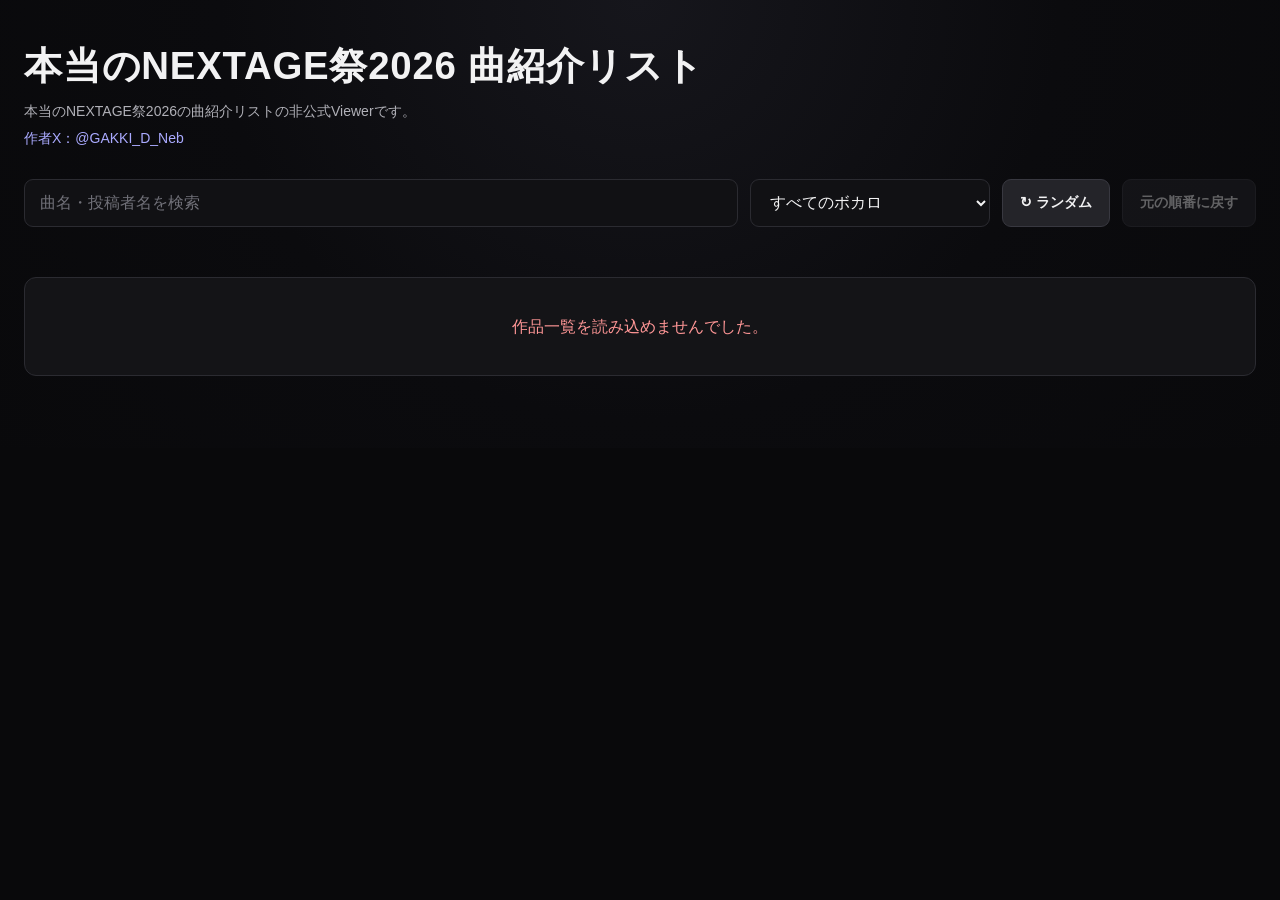
<file: hontono-nextage-2026/index.html>
<!DOCTYPE html>
<html lang="ja">
<head>
  <meta charset="UTF-8" />
  <meta name="viewport" content="width=device-width, initial-scale=1.0" />

  <title>本当のNEXTAGE祭2026 曲紹介リスト（非公式）</title>

  <style>
    /* =========================================================
       カラー設定
       ========================================================= */

    :root {
      color-scheme: dark;

      --bg: #09090b;
      --card: #141417;
      --card-hover: #18181c;
      --control: #111114;

      --border: #2b2b31;
      --border-light: #383840;

      --text: #f2f2f3;
      --text-sub: #b1b1b8;
      --text-muted: #7f7f89;

      --button: #f0f0f2;
      --button-text: #111114;

      --button-secondary: #242429;
      --button-secondary-hover: #303037;

      --focus: #8f8fff;

      --radius: 12px;
    }

    /* =========================================================
       基本設定
       ========================================================= */

    * {
      box-sizing: border-box;
    }

    html {
      background: var(--bg);
    }

    body {
      margin: 0;

      background:
        radial-gradient(
          circle at top,
          #16161c 0,
          #0b0b0e 420px,
          var(--bg) 800px
        );

      background-attachment: fixed;

      color: var(--text);

      font-family:
        -apple-system,
        BlinkMacSystemFont,
        "Segoe UI",
        "Hiragino Kaku Gothic ProN",
        "Hiragino Sans",
        "Noto Sans JP",
        "Yu Gothic",
        sans-serif;

      line-height: 1.6;
    }

    button,
    input,
    select {
      font: inherit;
    }

    a {
      color: inherit;
    }

    /* =========================================================
       ページ全体
       ========================================================= */

    .container {
      width: min(1440px, calc(100% - 48px));
      margin: 0 auto;
      padding: 42px 0 72px;
    }

    .page-header {
      margin-bottom: 28px;
    }

    h1 {
      margin: 0;

      font-size: clamp(28px, 3vw, 42px);
      line-height: 1.25;
      letter-spacing: 0.02em;
    }

    .subtitle {
      margin: 10px 0 0;

      color: var(--text-sub);
      font-size: 14px;
      line-height: 1.7;
    }

    .author-link {
      display: inline-block;
      margin-top: 3px;

      color: #aaaaff;

      text-decoration: none;

      transition: color 0.15s;
    }

    .author-link:hover {
      color: #d0d0ff;
      text-decoration: underline;
    }

    /* =========================================================
       検索・フィルター・並び替え
       ========================================================= */

    .controls {
      display: grid;

      grid-template-columns:
        minmax(0, 1fr)
        240px
        auto
        auto;

      gap: 12px;

      margin-bottom: 10px;
    }

    .controls input,
    .controls select {
      width: 100%;
      height: 48px;

      padding: 0 15px;

      border: 1px solid var(--border);
      border-radius: 9px;

      outline: none;

      background: var(--control);
      color: var(--text);

      transition:
        border-color 0.15s,
        box-shadow 0.15s,
        background 0.15s;
    }

    .controls input::placeholder {
      color: #707078;
    }

    .controls input:hover,
    .controls select:hover {
      border-color: var(--border-light);
      background: #141418;
    }

    .controls input:focus,
    .controls select:focus {
      border-color: var(--focus);

      box-shadow:
        0 0 0 2px
        rgba(143, 143, 255, 0.13);
    }

    /* =========================================================
       並び替えボタン
       ========================================================= */

    .order-button {
      height: 48px;

      padding: 0 17px;

      border: 1px solid var(--border-light);
      border-radius: 9px;

      background: var(--button-secondary);
      color: var(--text);

      cursor: pointer;

      font-size: 14px;
      font-weight: 700;

      white-space: nowrap;

      transition:
        background 0.15s,
        border-color 0.15s,
        color 0.15s,
        opacity 0.15s,
        transform 0.1s;
    }

    .order-button:hover:not(:disabled) {
      background: var(--button-secondary-hover);
      border-color: #55555f;
    }

    .order-button:active:not(:disabled) {
      transform: translateY(1px);
    }

    .order-button:focus-visible {
      outline: 2px solid var(--focus);
      outline-offset: 2px;
    }

    .order-button:disabled {
      cursor: default;
      opacity: 0.38;
    }

    .result-count {
      min-height: 22px;

      margin: 0 0 18px;

      color: var(--text-muted);
      font-size: 13px;
    }

    /* =========================================================
       作品一覧
       ========================================================= */

    .song-list {
      display: grid;

      grid-template-columns:
        repeat(
          2,
          minmax(0, 1fr)
        );

      align-items: start;

      gap: 16px;
    }

    /* =========================================================
       カード
       ========================================================= */

    .song-card {
      display: grid;

      grid-template-columns:
        225px
        minmax(0, 1fr);

      gap: 18px;

      height: 264px;

      padding: 15px;

      overflow: hidden;

      border: 1px solid var(--border);
      border-radius: var(--radius);

      background:
        linear-gradient(
          145deg,
          rgba(255, 255, 255, 0.025),
          transparent 35%
        ),
        var(--card);

      box-shadow:
        0 8px 28px
        rgba(0, 0, 0, 0.16);

      transition:
        border-color 0.15s,
        background 0.15s;
    }

    .song-card:hover {
      border-color: var(--border-light);
      background-color: var(--card-hover);
    }

    .song-card.is-expanded {
      height: auto;
      min-height: 264px;

      overflow: visible;
    }

    /* =========================================================
       左カラム
       ========================================================= */

    .media-column {
      display: flex;

      min-width: 0;

      flex-direction: column;

      gap: 10px;
    }

    /* =========================================================
       ニコニコ動画埋め込み
       ========================================================= */

    .video-wrapper {
      position: relative;

      width: 100%;
      aspect-ratio: 16 / 9;

      flex: 0 0 auto;

      overflow: hidden;

      border: 1px solid #29292f;
      border-radius: 8px;

      background: #050506;
    }

    .video-wrapper iframe {
      display: block;

      width: 100%;
      height: 100%;

      border: 0;
    }

    .video-placeholder {
      display: flex;

      width: 100%;
      height: 100%;

      align-items: center;
      justify-content: center;

      padding: 12px;

      color: var(--text-muted);

      font-size: 12px;
      text-align: center;
    }

    /* =========================================================
       サムネイル下ボタン
       ========================================================= */

    .links {
      display: grid;

      grid-template-columns:
        minmax(0, 1fr)
        auto;

      gap: 8px;
    }

    .button {
      display: inline-flex;

      height: 38px;

      align-items: center;
      justify-content: center;

      padding: 0 13px;

      border: 1px solid transparent;
      border-radius: 7px;

      text-decoration: none;

      font-size: 13px;
      font-weight: 700;

      transition:
        background 0.15s,
        color 0.15s,
        border-color 0.15s,
        transform 0.1s;
    }

    .button-work {
      background: var(--button);
      color: var(--button-text);
    }

    .button-work:hover {
      background: #ffffff;
    }

    .button-x {
      min-width: 42px;

      border-color: var(--border-light);

      background: var(--button-secondary);
      color: var(--text);
    }

    .button-x:hover {
      background: var(--button-secondary-hover);
    }

    .button:active {
      transform: translateY(1px);
    }

    /* =========================================================
       右カラム
       ========================================================= */

    .song-content {
      display: flex;

      min-width: 0;
      min-height: 0;

      flex-direction: column;
    }

    .song-title {
      margin: 0;

      color: var(--text);

      font-size: 19px;
      line-height: 1.4;
      font-weight: 750;

      overflow-wrap: anywhere;
    }

    .author {
      margin: 4px 0 0;

      color: var(--text-sub);

      font-size: 13px;
      line-height: 1.5;

      overflow-wrap: anywhere;
    }

    .meta {
      margin-top: 9px;

      color: #9898a1;

      font-size: 12px;
      line-height: 1.5;
    }

    .meta-label {
      color: #6f6f78;
    }

    /* =========================================================
       説明文
       ========================================================= */

    .description-block {
      min-height: 0;
      margin-top: 13px;
    }

    .description {
      margin: 0;

      color: #d2d2d7;

      font-size: 13px;
      line-height: 1.7;

      white-space: pre-wrap;
      overflow-wrap: anywhere;

      display: -webkit-box;

      overflow: hidden;

      -webkit-box-orient: vertical;
      -webkit-line-clamp: 4;

      line-clamp: 4;
    }

    .description.is-expanded {
      display: block;

      overflow: visible;

      -webkit-line-clamp: unset;
      line-clamp: unset;
    }

    .description-toggle {
      margin-top: 6px;

      padding: 0;

      border: 0;

      background: transparent;
      color: #aaaaff;

      cursor: pointer;

      font-size: 12px;
      font-weight: 600;
    }

    .description-toggle:hover {
      color: #ccccff;
      text-decoration: underline;
    }

    .description-toggle[hidden] {
      display: none;
    }

    /* =========================================================
       メッセージ
       ========================================================= */

    .message {
      grid-column: 1 / -1;

      padding: 36px;

      border: 1px solid var(--border);
      border-radius: var(--radius);

      background: var(--card);

      color: var(--text-muted);

      text-align: center;
    }

    .message.error {
      color: #ff9696;
    }

    /* =========================================================
       タブレット
       ========================================================= */

    @media (max-width: 1200px) {
      .controls {
        grid-template-columns:
          minmax(0, 1fr)
          220px
          auto
          auto;
      }

      .song-list {
        grid-template-columns: 1fr;
      }

      .song-card {
        grid-template-columns:
          245px
          minmax(0, 1fr);

        height: 260px;
      }

      .song-card.is-expanded {
        min-height: 260px;
      }
    }

    /* =========================================================
       検索UIを2段にする
       ========================================================= */

    @media (max-width: 850px) {
      .controls {
        grid-template-columns:
          minmax(0, 1fr)
          minmax(180px, 240px);

        grid-template-areas:
          "search vocal"
          "shuffle reset";
      }

      #search {
        grid-area: search;
      }

      #vocal-filter {
        grid-area: vocal;
      }

      #shuffle-button {
        grid-area: shuffle;
      }

      #reset-order-button {
        grid-area: reset;
      }
    }

    /* =========================================================
       スマートフォン
       ========================================================= */

    @media (max-width: 700px) {
      .container {
        width: min(
          100% - 24px,
          1440px
        );

        padding-top: 26px;
      }

      .page-header {
        margin-bottom: 22px;
      }

      .controls {
        grid-template-columns: 1fr;

        grid-template-areas:
          "search"
          "vocal"
          "shuffle"
          "reset";
      }

      .order-button {
        width: 100%;
      }

      .song-list {
        gap: 12px;
      }

      .song-card,
      .song-card.is-expanded {
        display: block;

        height: auto;
        min-height: 0;

        padding: 13px;
      }

      .media-column {
        margin-bottom: 15px;
      }

      .song-title {
        font-size: 18px;
      }

      .description {
        -webkit-line-clamp: 5;
        line-clamp: 5;
      }
    }
  </style>
</head>

<body>
  <main class="container">
    <header class="page-header">
      <h1>
        本当のNEXTAGE祭2026 曲紹介リスト
      </h1>

      <p class="subtitle">
        本当のNEXTAGE祭2026の曲紹介リストの非公式Viewerです。
        <br />

        <a
          class="author-link"
          href="https://x.com/GAKKI_D_Neb"
          target="_blank"
          rel="noopener noreferrer"
        >
          作者X：@GAKKI_D_Neb
        </a>
      </p>
    </header>

    <div class="controls">
      <input
        id="search"
        type="search"
        placeholder="曲名・投稿者名を検索"
        aria-label="曲名・投稿者名を検索"
      />

      <select
        id="vocal-filter"
        aria-label="使用ボカロで絞り込み"
      >
        <option value="">
          すべてのボカロ
        </option>
      </select>

      <button
        id="shuffle-button"
        class="order-button"
        type="button"
      >
        ↻ ランダム
      </button>

      <button
        id="reset-order-button"
        class="order-button"
        type="button"
        disabled
      >
        元の順番に戻す
      </button>
    </div>

    <p
      id="result-count"
      class="result-count"
    ></p>

    <div
      id="song-list"
      class="song-list"
    >
      <div class="message">
        読み込み中です……
      </div>
    </div>
  </main>

  <script>
    /* =========================================================
       ★ スプレッドシート設定
       ========================================================= */

    const SPREADSHEET_ID =
      "1XEMDEkOmU0pOTdk9G_QuSbWjpPnpVZoHIJgPeMWzvTk";

    const SHEET_NAME =
      "閲覧用";

    /* =========================================================
       スプレッドシート列名
       ========================================================= */

    const COLUMNS = {
      title:
        "曲名（フリガナ）",

      author:
        "投稿者名（フリガナ）",

      vocal:
        "使用ボカロ",

      description:
        "どんな曲ですか。作品PR、思い入れや背景等ご自由に",

      xUrl:
        "Xアカウントリンク",

      workUrl:
        "作品リンク",
    };

    /* =========================================================
       OpenSheet
       ========================================================= */

    const SHEET_URL =
      `https://opensheet.elk.sh/` +
      `${SPREADSHEET_ID}/` +
      `${encodeURIComponent(SHEET_NAME)}`;

    /*
     * originalSongs:
     * スプレッドシートから取得した元の順番。
     *
     * songs:
     * 実際に画面表示に使用する順番。
     */
    let originalSongs = [];
    let songs = [];

    let isShuffled = false;

    /* =========================================================
       文字列正規化
       ========================================================= */

    function normalizeText(value) {
      return String(value ?? "")
        .normalize("NFKC")
        .toLocaleLowerCase("ja")
        .trim();
    }

    /* =========================================================
       ニコニコ動画ID
       ========================================================= */

    function getNiconicoVideoId(
      videoUrl
    ) {
      if (!videoUrl) {
        return null;
      }

      const match =
        String(videoUrl).match(
          /(?:nicovideo\.jp\/watch\/|nico\.ms\/)((?:sm|so|nm)\d+)/i
        );

      return match
        ? match[1].toLowerCase()
        : null;
    }

    /* =========================================================
       ニコニコ埋め込みURL
       ========================================================= */

    function getNiconicoEmbedUrl(
      videoUrl
    ) {
      const videoId =
        getNiconicoVideoId(
          videoUrl
        );

      if (!videoId) {
        return null;
      }

      return (
        "https://embed.nicovideo.jp/watch/" +
        encodeURIComponent(videoId)
      );
    }

    /* =========================================================
      使用ボカロ
      ========================================================= */

    function splitVocals(value) {
      if (!value) {
        return [];
      }

      let text =
        String(value);

      /*
      * まず括弧内の補足を削除する。
      *
      * 例:
      * 重音テト（SynthesizerV） & 初音ミク
      * ↓
      * 重音テト & 初音ミク
      *
      * 全角（）・半角()の両方に対応。
      *
      * &などで分割するより前に実施する。
      */
      text = text
        .replace(
          /（[^）]*）/g,
          ""
        )
        .replace(
          /\([^)]*\)/g,
          ""
        );

      /*
      * 区切り文字ごとに分割
      *
      * 対応:
      * 、 , ， ／ / 改行 ＆ & ・
      */
      return text
        .split(
          /[、,，／/\n＆&・]+/
        )
        .map((item) => {
          /*
          * 絞り込み用の名前から
          * 音声合成ソフト名・バージョン表記を除去する。
          *
          * 例:
          * 重音テトSV
          * → 重音テト
          *
          * UTAU 重音テト
          * → 重音テト
          *
          * 初音ミク V4X
          * → 初音ミク
          *
          * 初音ミク V6
          * → 初音ミク
          */
          return item
            .replace(
              /Synthesizer\s*V/gi,
              ""
            )
            .replace(
              /UTAU/gi,
              ""
            )
            .replace(
              /\bV4X\b/gi,
              ""
            )
            .replace(
              /\bV6\b/gi,
              ""
            )
            .replace(
              /\bSV\b/gi,
              ""
            )
            .trim();
        })
        .filter(Boolean);
    }

    /* =========================================================
       ボカロ選択肢
       ========================================================= */

    function createVocalFilter() {
      const select =
        document.getElementById(
          "vocal-filter"
        );

      select.replaceChildren();

      const allOption =
        document.createElement(
          "option"
        );

      allOption.value = "";

      allOption.textContent =
        "すべてのボカロ";

      select.appendChild(
        allOption
      );

      const vocals = [
        ...new Set(
          originalSongs.flatMap(
            (song) =>
              splitVocals(
                song[
                  COLUMNS.vocal
                ]
              )
          )
        ),
      ].sort(
        (a, b) =>
          a.localeCompare(
            b,
            "ja"
          )
      );

      for (
        const vocal of vocals
      ) {
        const option =
          document.createElement(
            "option"
          );

        option.value =
          vocal;

        option.textContent =
          vocal;

        select.appendChild(
          option
        );
      }
    }

    /* =========================================================
       ニコニコ埋め込み
       ========================================================= */

    function createVideoEmbed(song) {
      const wrapper =
        document.createElement(
          "div"
        );

      wrapper.className =
        "video-wrapper";

      const embedUrl =
        getNiconicoEmbedUrl(
          song[
            COLUMNS.workUrl
          ]
        );

      if (!embedUrl) {
        const placeholder =
          document.createElement(
            "div"
          );

        placeholder.className =
          "video-placeholder";

        placeholder.textContent =
          "動画を取得できませんでした";

        wrapper.appendChild(
          placeholder
        );

        return wrapper;
      }

      const iframe =
        document.createElement(
          "iframe"
        );

      iframe.src =
        embedUrl;

      iframe.title =
        song[COLUMNS.title]
          ? `${song[COLUMNS.title]} のニコニコ動画`
          : "ニコニコ動画";

      iframe.loading =
        "lazy";

      iframe.allowFullscreen =
        true;

      iframe.allow =
        "autoplay; fullscreen; picture-in-picture";

      iframe.referrerPolicy =
        "strict-origin-when-cross-origin";

      wrapper.appendChild(
        iframe
      );

      return wrapper;
    }

    /* =========================================================
      XアカウントURL正規化
      ========================================================= */

    function normalizeXUrl(value) {
      if (!value) {
        return null;
      }

      const text =
        String(value).trim();

      if (!text) {
        return null;
      }

      /*
      * @から始まっている場合は
      * XのプロフィールURLに変換
      *
      * 例:
      * @GAKKI_D_Neb
      * ↓
      * https://x.com/GAKKI_D_Neb
      */
      if (text.startsWith("@")) {
        const accountId =
          text.slice(1).trim();

        if (!accountId) {
          return null;
        }

        return (
          "https://x.com/" +
          accountId
        );
      }

      /*
      * URLが書かれている場合は
      * そのまま使用
      */
      return text;
    }

    /* =========================================================
       リンクボタン
       ========================================================= */

    function createLinkButton(
      text,
      url,
      type
    ) {
      if (!url) {
        return null;
      }

      const link =
        document.createElement(
          "a"
        );

      link.className =
        `button ${type}`;

      link.href =
        url;

      link.target =
        "_blank";

      link.rel =
        "noopener noreferrer";

      link.textContent =
        text;

      return link;
    }

    /* =========================================================
       作品カード
       ========================================================= */

    function createSongCard(
      song,
      index
    ) {
      const card =
        document.createElement(
          "article"
        );

      card.className =
        "song-card";

      /*
       * 左カラム
       */
      const mediaColumn =
        document.createElement(
          "div"
        );

      mediaColumn.className =
        "media-column";

      mediaColumn.appendChild(
        createVideoEmbed(
          song
        )
      );

      /*
       * 作品/Xリンク
       */
      const links =
        document.createElement(
          "div"
        );

      links.className =
        "links";

      const workLink =
        createLinkButton(
          "作品を見る",
          song[
            COLUMNS.workUrl
          ],
          "button-work"
        );

      const xLink =
        createLinkButton(
          "X",
          normalizeXUrl(
            song[
              COLUMNS.xUrl
            ]
          ),
          "button-x"
        );

      if (workLink) {
        links.appendChild(
          workLink
        );
      }

      if (xLink) {
        links.appendChild(
          xLink
        );
      }

      if (
        links.children.length >
        0
      ) {
        mediaColumn.appendChild(
          links
        );
      }

      card.appendChild(
        mediaColumn
      );

      /*
       * 右カラム
       */
      const content =
        document.createElement(
          "div"
        );

      content.className =
        "song-content";

      /*
       * 曲名
       */
      const title =
        document.createElement(
          "h2"
        );

      title.className =
        "song-title";

      title.textContent =
        song[COLUMNS.title] ||
        "曲名未設定";

      content.appendChild(
        title
      );

      /*
       * 投稿者
       */
      if (
        song[
          COLUMNS.author
        ]
      ) {
        const author =
          document.createElement(
            "p"
          );

        author.className =
          "author";

        author.textContent =
          song[
            COLUMNS.author
          ];

        content.appendChild(
          author
        );
      }

      /*
       * 使用ボカロ
       */
      if (
        song[
          COLUMNS.vocal
        ]
      ) {
        const meta =
          document.createElement(
            "div"
          );

        meta.className =
          "meta";

        const label =
          document.createElement(
            "span"
          );

        label.className =
          "meta-label";

        label.textContent =
          "使用ボカロ：";

        meta.appendChild(
          label
        );

        meta.appendChild(
          document.createTextNode(
            song[
              COLUMNS.vocal
            ]
          )
        );

        content.appendChild(
          meta
        );
      }

      /*
       * 説明文
       */
      if (
        song[
          COLUMNS.description
        ]
      ) {
        const block =
          document.createElement(
            "div"
          );

        block.className =
          "description-block";

        const description =
          document.createElement(
            "p"
          );

        description.className =
          "description";

        description.id =
          `description-${index}`;

        description.textContent =
          song[
            COLUMNS.description
          ];

        const toggle =
          document.createElement(
            "button"
          );

        toggle.type =
          "button";

        toggle.className =
          "description-toggle";

        toggle.textContent =
          "続きを読む";

        toggle.hidden =
          true;

        toggle.setAttribute(
          "aria-expanded",
          "false"
        );

        toggle.setAttribute(
          "aria-controls",
          description.id
        );

        toggle.addEventListener(
          "click",
          () => {
            const expanded =
              description
                .classList
                .toggle(
                  "is-expanded"
                );

            card
              .classList
              .toggle(
                "is-expanded",
                expanded
              );

            toggle.textContent =
              expanded
                ? "閉じる"
                : "続きを読む";

            toggle.setAttribute(
              "aria-expanded",
              String(expanded)
            );
          }
        );

        block.appendChild(
          description
        );

        block.appendChild(
          toggle
        );

        content.appendChild(
          block
        );
      }

      card.appendChild(
        content
      );

      return card;
    }

    /* =========================================================
       説明文が省略されているかチェック
       ========================================================= */

    function updateDescriptionToggles() {
      const blocks =
        document.querySelectorAll(
          ".description-block"
        );

      for (
        const block of blocks
      ) {
        const description =
          block.querySelector(
            ".description"
          );

        const toggle =
          block.querySelector(
            ".description-toggle"
          );

        if (
          !description ||
          !toggle
        ) {
          continue;
        }

        if (
          description
            .classList
            .contains(
              "is-expanded"
            )
        ) {
          toggle.hidden =
            false;

          continue;
        }

        const isOverflowing =
          description.scrollHeight >
          description.clientHeight +
            1;

        toggle.hidden =
          !isOverflowing;
      }
    }

    /* =========================================================
       一覧描画
       ========================================================= */

    function renderSongs(data) {
      const list =
        document.getElementById(
          "song-list"
        );

      const resultCount =
        document.getElementById(
          "result-count"
        );

      list.replaceChildren();

      resultCount.textContent =
        `${data.length}作品`;

      if (
        data.length === 0
      ) {
        const message =
          document.createElement(
            "div"
          );

        message.className =
          "message";

        message.textContent =
          "条件に一致する作品がありません。";

        list.appendChild(
          message
        );

        return;
      }

      const fragment =
        document.createDocumentFragment();

      data.forEach(
        (song, index) => {
          fragment.appendChild(
            createSongCard(
              song,
              index
            )
          );
        }
      );

      list.appendChild(
        fragment
      );

      requestAnimationFrame(
        updateDescriptionToggles
      );
    }

    /* =========================================================
       ランダム並び替え
       ========================================================= */

    function shuffleSongs() {
      /*
       * Fisher-Yates shuffle
       */
      for (
        let i = songs.length - 1;
        i > 0;
        i--
      ) {
        const j =
          Math.floor(
            Math.random() *
            (i + 1)
          );

        [
          songs[i],
          songs[j],
        ] = [
          songs[j],
          songs[i],
        ];
      }

      isShuffled =
        true;

      updateOrderButtons();

      /*
       * 現在の検索・絞り込み条件を維持
       */
      applyFilters();
    }

    /* =========================================================
       元の順番へ戻す
       ========================================================= */

    function resetSongOrder() {
      /*
       * originalSongsは変更せず保持しているため、
       * スプレッドシートから取得した時点の順番を
       * そのまま復元できます。
       */
      songs = [
        ...originalSongs
      ];

      isShuffled =
        false;

      updateOrderButtons();

      /*
       * 検索・ボカロ絞り込み条件はそのまま
       */
      applyFilters();
    }

    /* =========================================================
       並び替えボタン状態
       ========================================================= */

    function updateOrderButtons() {
      const resetButton =
        document.getElementById(
          "reset-order-button"
        );

      resetButton.disabled =
        !isShuffled;
    }

    /* =========================================================
       検索・絞り込み
       ========================================================= */

    function applyFilters() {
      const keyword =
        normalizeText(
          document
            .getElementById(
              "search"
            )
            .value
        );

      const selectedVocal =
        document.getElementById(
          "vocal-filter"
        ).value;

      const filtered =
        songs.filter(
          (song) => {
            const title =
              normalizeText(
                song[
                  COLUMNS.title
                ]
              );

            const author =
              normalizeText(
                song[
                  COLUMNS.author
                ]
              );

            const vocals =
              splitVocals(
                song[
                  COLUMNS.vocal
                ]
              );

            const matchesKeyword =
              !keyword ||
              title.includes(
                keyword
              ) ||
              author.includes(
                keyword
              );

            const matchesVocal =
              !selectedVocal ||
              vocals.includes(
                selectedVocal
              );

            return (
              matchesKeyword &&
              matchesVocal
            );
          }
        );

      renderSongs(
        filtered
      );
    }

    /* =========================================================
       スプレッドシート読み込み
       ========================================================= */

    async function loadSongs() {
      const list =
        document.getElementById(
          "song-list"
        );

      try {
        const response =
          await fetch(
            SHEET_URL
          );

        if (
          !response.ok
        ) {
          throw new Error(
            `OpenSheet HTTP ${response.status}`
          );
        }

        const data =
          await response.json();

        if (
          !Array.isArray(data)
        ) {
          throw new Error(
            "Invalid spreadsheet data"
          );
        }

        /*
         * 空行を除外
         */
        originalSongs =
          data.filter(
            (song) =>
              song[
                COLUMNS.title
              ] ||
              song[
                COLUMNS.author
              ] ||
              song[
                COLUMNS.workUrl
              ]
          );

        /*
         * 表示用配列は別配列として保持。
         * これによりランダム化しても
         * originalSongsは変わらない。
         */
        songs = [
          ...originalSongs
        ];

        isShuffled =
          false;

        createVocalFilter();

        updateOrderButtons();

        renderSongs(
          songs
        );
      } catch (
        error
      ) {
        console.error(
          "スプレッドシートの読み込みに失敗しました。",
          error
        );

        list.replaceChildren();

        const message =
          document.createElement(
            "div"
          );

        message.className =
          "message error";

        message.textContent =
          "作品一覧を読み込めませんでした。";

        list.appendChild(
          message
        );

        document.getElementById(
          "result-count"
        ).textContent =
          "";
      }
    }

    /* =========================================================
       イベント
       ========================================================= */

    document
      .getElementById(
        "search"
      )
      .addEventListener(
        "input",
        applyFilters
      );

    document
      .getElementById(
        "vocal-filter"
      )
      .addEventListener(
        "change",
        applyFilters
      );

    document
      .getElementById(
        "shuffle-button"
      )
      .addEventListener(
        "click",
        shuffleSongs
      );

    document
      .getElementById(
        "reset-order-button"
      )
      .addEventListener(
        "click",
        resetSongOrder
      );

    /*
     * 画面サイズ変更時に
     * 「続きを読む」を再判定
     */
    let resizeTimer;

    window.addEventListener(
      "resize",
      () => {
        clearTimeout(
          resizeTimer
        );

        resizeTimer =
          setTimeout(
            updateDescriptionToggles,
            120
          );
      }
    );

    /* =========================================================
       初期読み込み
       ========================================================= */

    loadSongs();
  </script>
</body>
</html>
</file>
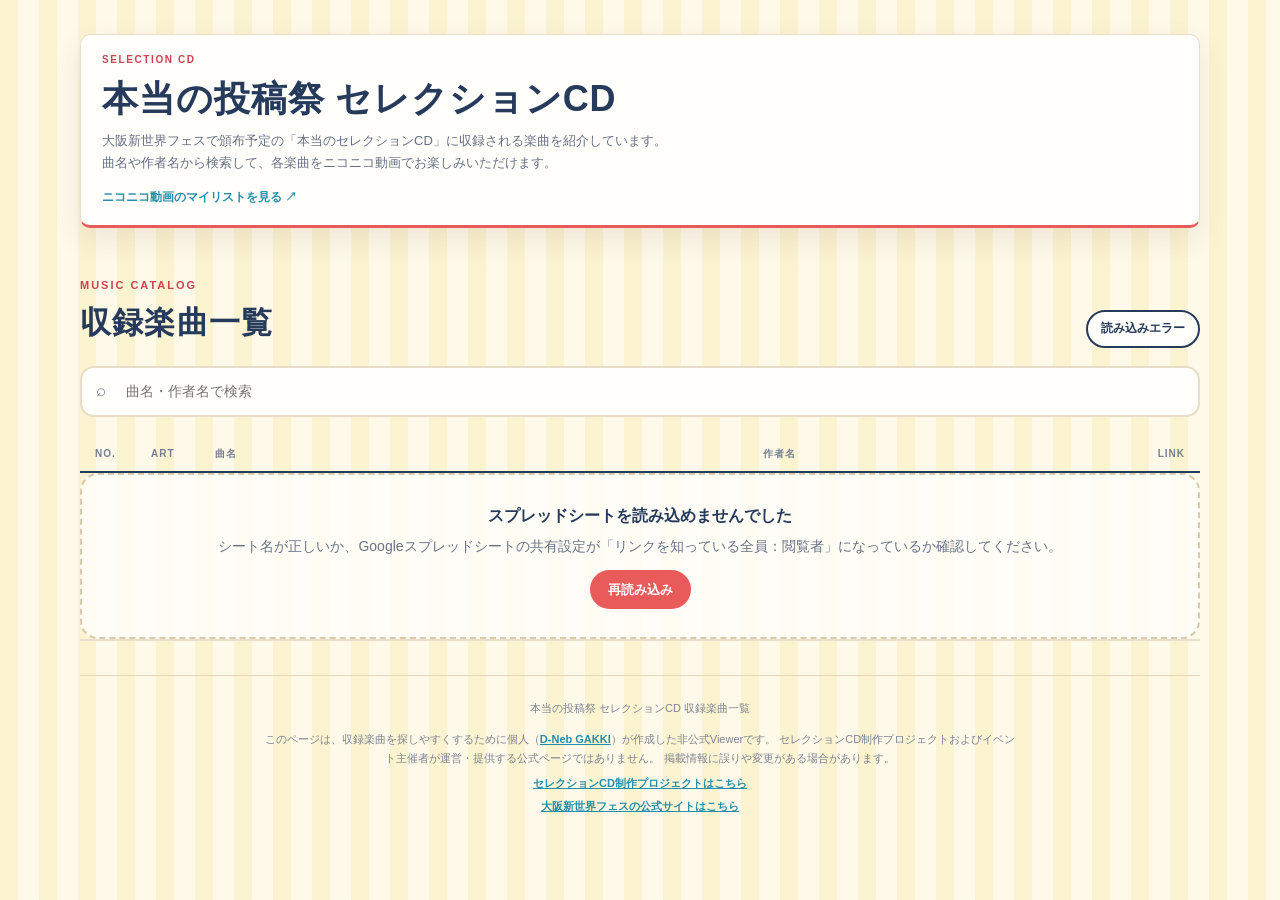
<file: hontono-selection-cd-2026/index.html>
<!DOCTYPE html>
<html lang="ja">
<head>
  <meta charset="UTF-8">
  <meta name="viewport" content="width=device-width, initial-scale=1">
  <meta name="theme-color" content="#fff8e8">
  <meta name="description" content="本当の投稿祭セレクションCD 収録楽曲一覧">
  <title>本当の投稿祭 セレクションCD｜TRACK LIST</title>
  <link rel="stylesheet" href="selection_cd_tracklist.css">

</head>
<body>
  <main class="page-shell">
    <header class="hero">
      <p class="eyebrow">SELECTION CD</p>
      <h1>本当の投稿祭 セレクションCD</h1>
      <p class="hero-copy">
        大阪新世界フェスで頒布予定の「本当のセレクションCD」に収録される楽曲を紹介しています。<br>
        曲名や作者名から検索して、各楽曲をニコニコ動画でお楽しみいただけます。
      </p>
      <p class="hero-links">
        <a class="hero-link" id="mylist-link" target="_blank" rel="noopener noreferrer">ニコニコ動画のマイリストを見る ↗</a>
      </p>
    </header>

    <section class="list-section" aria-labelledby="list-heading">
      <div class="section-heading">
        <div>
          <p class="section-kicker">MUSIC CATALOG</p>
          <h2 id="list-heading">収録楽曲一覧</h2>
        </div>
        <div class="track-count" id="track-count">読み込み中…</div>
      </div>

      <div class="toolbar">
        <label class="search-wrap">
          <span class="search-icon" aria-hidden="true">⌕</span>
          <input
            class="search-input"
            id="search"
            type="search"
            placeholder="曲名・作者名で検索"
            autocomplete="off"
            aria-label="曲名・作者名で検索"
          >
        </label>
      </div>

      <div class="track-header" aria-hidden="true">
        <span>NO.</span>
        <span>ART</span>
        <span>曲名</span>
        <span>作者名</span>
        <span class="track-link-heading">LINK</span>
      </div>
      <div id="status" class="message" role="status" aria-live="polite">
        <strong>楽曲情報を読み込んでいます</strong>
        少々お待ちください。
      </div>
      <div id="track-grid" class="track-grid"></div>
    </section>

    <footer class="footer">
      <p>本当の投稿祭 セレクションCD 収録楽曲一覧</p>
      <p class="disclaimer">
        このページは、収録楽曲を探しやすくするために個人（<a id="creator-link" target="_blank" rel="noopener noreferrer">D-Neb GAKKI</a>）が作成した非公式Viewerです。
        セレクションCD制作プロジェクトおよびイベント主催者が運営・提供する公式ページではありません。
        掲載情報に誤りや変更がある場合があります。
      </p>
      <p><a id="project-link" target="_blank" rel="noopener noreferrer">セレクションCD制作プロジェクトはこちら</a></p>
      <p><a id="festival-link" target="_blank" rel="noopener noreferrer">大阪新世界フェスの公式サイトはこちら</a></p>
    </footer>
  </main>

  <script>
    // =========================================================
    // 設定：リンク先やシート名を変更するときは、ここだけ編集してください
    // =========================================================
    const CONFIG = {
      // データ取得元のGoogleスプレッドシート（共有設定は「リンクを知っている全員：閲覧者」）
      spreadsheetUrl: "https://docs.google.com/spreadsheets/d/1gadABdlvL1ecKJf1Wtd7cvFWcLODYRzItgUa-niS5as/edit",

      // Googleスプレッドシート下部のシートタブ名
      sheetName: "シート1",

      // ニコニコ動画のマイリスト
      mylistUrl: "https://www.nicovideo.jp/user/57897522/mylist/79699409",

      // ページ作成者（D-Neb GAKKI）のXアカウント
      creatorUrl: "https://x.com/GAKKI_D_Neb",

      // セレクションCD制作プロジェクトの案内ページ
      projectUrl: "https://camp-fire.jp/projects/916894/view",

      // 大阪新世界フェスの公式サイト
      festivalUrl: "https://shinsekaiofficial.com/1070/"
    };

    const spreadsheetId = CONFIG.spreadsheetUrl.match(/\/spreadsheets\/d\/([^/]+)/)?.[1];
    if (!spreadsheetId) {
      throw new Error("CONFIG.spreadsheetUrl の形式を確認してください。");
    }

    const OPENSHEET_URL =
      `https://opensheet.elk.sh/${spreadsheetId}/${encodeURIComponent(CONFIG.sheetName)}`;

    // ページ内リンクにも、上の設定を反映
    document.getElementById("mylist-link").href = CONFIG.mylistUrl;
    document.getElementById("creator-link").href = CONFIG.creatorUrl;
    document.getElementById("project-link").href = CONFIG.projectUrl;
    document.getElementById("festival-link").href = CONFIG.festivalUrl;

    const grid = document.getElementById("track-grid");
    const statusBox = document.getElementById("status");
    const countBox = document.getElementById("track-count");
    const searchInput = document.getElementById("search");

    let allTracks = [];

    // 曲名が表示幅を超えているかを、レイアウト確定後に判定する
    const titleResizeObserver = new ResizeObserver(entries => {
      entries.forEach(({ target }) => {
        const inner = target.querySelector(".track-title-inner");
        if (!inner) return;

        const overflow = inner.scrollWidth - target.clientWidth;
        if (overflow > 1) {
          target.classList.add("is-overflowing");
          target.style.setProperty("--marquee-distance", `${overflow}px`);
          target.style.setProperty(
            "--marquee-duration",
            `${Math.max(3.5, overflow / 24)}s`
          );
        } else {
          target.classList.remove("is-overflowing", "is-revealed");
          target.style.removeProperty("--marquee-distance");
          target.style.removeProperty("--marquee-duration");
        }
      });
    });

    function clean(value) {
      return String(value ?? "").trim();
    }

    function safeHttpUrl(value) {
      const raw = clean(value);
      if (!raw) return "";
      try {
        const url = new URL(raw);
        return url.protocol === "https:" || url.protocol === "http:" ? url.href : "";
      } catch {
        return "";
      }
    }

    function showMessage(title, detail, showRetry = false) {
      statusBox.hidden = false;
      statusBox.replaceChildren();

      const strong = document.createElement("strong");
      strong.textContent = title;
      statusBox.appendChild(strong);

      const text = document.createElement("div");
      text.textContent = detail;
      statusBox.appendChild(text);

      if (showRetry) {
        const button = document.createElement("button");
        button.className = "retry-button";
        button.type = "button";
        button.textContent = "再読み込み";
        button.addEventListener("click", loadTracks);
        statusBox.appendChild(button);
      }
    }

    function makeTrackCard(track, index) {
      const article = document.createElement("article");
      article.className = "track-card";

      const videoUrl = safeHttpUrl(track["ニコニコ動画URL"]);
      const title = clean(track["曲名"]) || clean(track["動画タイトル"]) || "曲名未設定";
      // 表示・検索には「作者名」列を使用する
      const author = clean(track["作者名"]);
      const order = clean(track["順番"]) || String(index + 1);

      const number = document.createElement("span");
      number.className = "track-no";
      number.textContent = String(order).padStart(2, "0");

      // 動画IDはシートの「動画ID」列を優先し、URLからも補完する
      const videoId = clean(track["動画ID"]) ||
        (videoUrl.match(/\/watch\/([^/?#]+)/)?.[1] ?? "");

      const playButton = document.createElement("button");
      playButton.type = "button";
      playButton.className = "track-main";
      playButton.disabled = !videoId;
      playButton.setAttribute("aria-expanded", "false");
      playButton.setAttribute("aria-label", `${title}のプレイヤーを表示`);
      playButton.title = videoId ? "クリックしてこのページ内で再生" : "動画IDが未登録です";

      const thumbnail = document.createElement("span");
      thumbnail.className = "track-thumb";

      const thumbnailUrl = safeHttpUrl(track["サムネイルURL"]);
      if (thumbnailUrl) {
        const image = document.createElement("img");
        image.src = thumbnailUrl;
        image.alt = `${title}のサムネイル`;
        image.loading = "lazy";
        image.decoding = "async";
        image.addEventListener("error", () => {
          thumbnail.classList.add("is-empty");
          thumbnail.textContent = "NO IMAGE";
        }, { once: true });
        thumbnail.appendChild(image);
      } else {
        thumbnail.classList.add("is-empty");
        thumbnail.textContent = "NO IMAGE";
      }

      const playerPanel = document.createElement("div");
      playerPanel.className = "track-player";
      playerPanel.hidden = true;
      playerPanel.setAttribute("aria-label", `${title}の動画プレイヤー`);

      playButton.addEventListener("click", () => {
        // 同時に表示するプレイヤーは1つだけにする
        document.querySelectorAll(".track-player.is-open").forEach(panel => {
          if (panel !== playerPanel) {
            panel.replaceChildren();
            panel.hidden = true;
            panel.classList.remove("is-open");

            const previousButton = panel.previousElementSibling?.querySelector(".track-main");
            if (previousButton) {
              previousButton.setAttribute("aria-expanded", "false");
              const previousTitle =
                previousButton.querySelector(".track-title")?.textContent || "この曲";
              previousButton.setAttribute("aria-label", `${previousTitle}のプレイヤーを表示`);
            }
          }
        });

        if (!playerPanel.hidden) {
          playerPanel.replaceChildren();
          playerPanel.hidden = true;
          playerPanel.classList.remove("is-open");
          playButton.setAttribute("aria-expanded", "false");
          playButton.setAttribute("aria-label", `${title}のプレイヤーを表示`);
          return;
        }

        const iframe = document.createElement("iframe");
        iframe.src = `https://embed.nicovideo.jp/watch/${encodeURIComponent(videoId)}`;
        iframe.title = `${title} - ニコニコ動画プレイヤー`;
        iframe.loading = "lazy";
        iframe.allow = "autoplay; encrypted-media; fullscreen; picture-in-picture";
        iframe.allowFullscreen = true;
        iframe.referrerPolicy = "strict-origin-when-cross-origin";

        const playerNote = document.createElement("p");
        playerNote.className = "player-note";
        playerNote.textContent = "再生できない場合は、ニコニコ動画で直接ご覧ください。";

        playerPanel.replaceChildren(iframe, playerNote);
        playerPanel.hidden = false;
        playerPanel.classList.add("is-open");
        playButton.setAttribute("aria-expanded", "true");
        playButton.setAttribute("aria-label", `${title}のプレイヤーを閉じる`);
      });

      const titleNode = document.createElement("span");
      titleNode.className = "track-title";
      titleNode.title = title;

      const titleInner = document.createElement("span");
      titleInner.className = "track-title-inner";
      titleInner.textContent = title;
      titleNode.appendChild(titleInner);

      // タッチ端末では、長い曲名をタップするとスクロール表示を切り替える。
      // イベント伝播は止めず、親の .track-main によるプレイヤー開閉も実行する。
      titleNode.addEventListener("click", () => {
        if (
          titleNode.classList.contains("is-overflowing") &&
          window.matchMedia("(hover: none)").matches
        ) {
          titleNode.classList.toggle("is-revealed");
        }
      });

      titleResizeObserver.observe(titleNode);

      const authorNode = document.createElement("span");
      authorNode.className = "track-author";
      authorNode.textContent = author || "—";
      authorNode.title = author;

      // 動画リンクと作者のXアカウントリンクをまとめる
      const actions = document.createElement("div");
      actions.className = "track-actions";

      if (videoUrl) {
        const videoAction = document.createElement("a");
        videoAction.className = "track-action";
        videoAction.href = videoUrl;
        videoAction.target = "_blank";
        videoAction.rel = "noopener noreferrer";
        videoAction.textContent = "視聴する";
        videoAction.setAttribute("aria-label", `${title}（${author || "作者名未設定"}）をニコニコ動画で開く`);
        actions.appendChild(videoAction);
      } else {
        const unavailable = document.createElement("span");
        unavailable.className = "track-action is-unavailable";
        unavailable.textContent = "未登録";
        actions.appendChild(unavailable);
      }

      // 「XアカウントURL」が空欄の場合は、Xボタン自体を追加しない
      const xAccountUrl = safeHttpUrl(track["XアカウントURL"]);
      if (xAccountUrl) {
        const xAction = document.createElement("a");
        xAction.className = "track-action track-x-action";
        xAction.href = xAccountUrl;
        xAction.target = "_blank";
        xAction.rel = "noopener noreferrer";
        xAction.textContent = "X";
        xAction.setAttribute("aria-label", `${author || title}のXアカウントを開く`);
        xAction.title = `${author || title}のXアカウントを開く`;
        actions.appendChild(xAction);
      }

      const row = document.createElement("div");
      row.className = "track-link";
      playButton.append(number, thumbnail, titleNode, authorNode);
      row.append(playButton, actions);
      article.append(row, playerPanel);
      return article;
    }

    function renderTracks() {
      const keyword = clean(searchInput.value).toLocaleLowerCase();
      const filtered = allTracks.filter(track => {
        const title = clean(track["曲名"]) || clean(track["動画タイトル"]);
        const author = clean(track["作者名"]);
        return `${title} ${author}`.toLocaleLowerCase().includes(keyword);
      });

      grid.querySelectorAll(".track-title").forEach(titleNode => {
        titleResizeObserver.unobserve(titleNode);
      });
      grid.replaceChildren();
      countBox.textContent = `${filtered.length} / ${allTracks.length} TRACKS`;

      if (filtered.length === 0) {
        showMessage(
          allTracks.length ? "該当する楽曲がありません" : "楽曲がありません",
          allTracks.length ? "検索キーワードを変えてみてください。" : "スプレッドシートに楽曲データがありません。"
        );
        return;
      }

      statusBox.hidden = true;
      const fragment = document.createDocumentFragment();
      filtered.forEach((track, index) => {
        fragment.appendChild(makeTrackCard(track, index));
      });
      grid.appendChild(fragment);
    }

    async function loadTracks() {
      showMessage("楽曲情報を読み込んでいます", "少々お待ちください。");
      countBox.textContent = "読み込み中…";
      grid.replaceChildren();

      try {
        const response = await fetch(OPENSHEET_URL, { cache: "no-store" });
        if (!response.ok) {
          throw new Error(`HTTP ${response.status}`);
        }

        const rows = await response.json();
        if (!Array.isArray(rows)) {
          throw new Error("スプレッドシートのデータ形式を確認できませんでした。");
        }

        allTracks = rows
          .map(row => ({
            ...row,
            _order: Number.parseInt(clean(row["順番"]), 10)
          }))
          .filter(row => clean(row["曲名"]) || clean(row["動画タイトル"]))
          .sort((a, b) => {
            const aOrder = Number.isFinite(a._order) ? a._order : Number.MAX_SAFE_INTEGER;
            const bOrder = Number.isFinite(b._order) ? b._order : Number.MAX_SAFE_INTEGER;
            return aOrder - bOrder;
          });

        if (allTracks.length === 0) {
          showMessage(
            "楽曲データを確認できませんでした",
            "シートの1行目に「曲名」「作者名」「ニコニコ動画URL」などの見出しがあるか確認してください。",
            true
          );
          countBox.textContent = "0 TRACKS";
          return;
        }

        renderTracks();
      } catch (error) {
        console.error(error);
        allTracks = [];
        countBox.textContent = "読み込みエラー";
        showMessage(
          "スプレッドシートを読み込めませんでした",
          "シート名が正しいか、Googleスプレッドシートの共有設定が「リンクを知っている全員：閲覧者」になっているか確認してください。",
          true
        );
      }
    }

    searchInput.addEventListener("input", renderTracks);
    loadTracks();
  </script>
</body>
</html>
</file>
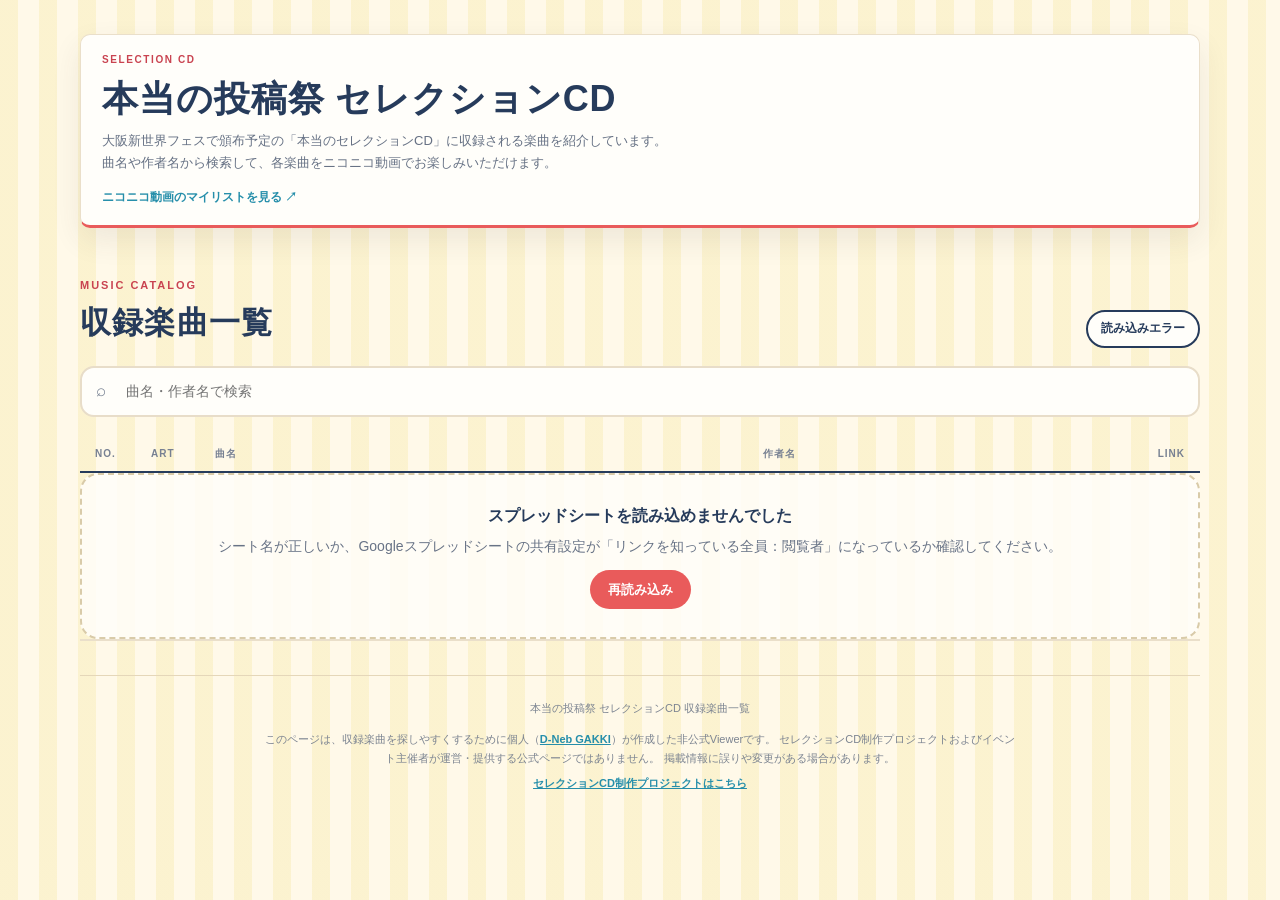
<file: hontono-selection-cd-2026/selection_cd_tracklist.html>
<!DOCTYPE html>
<html lang="ja">
<head>
  <meta charset="UTF-8">
  <meta name="viewport" content="width=device-width, initial-scale=1">
  <meta name="theme-color" content="#fff8e8">
  <meta name="description" content="本当の投稿祭セレクションCD 収録楽曲一覧">
  <title>本当の投稿祭 セレクションCD｜TRACK LIST</title>
  <link rel="stylesheet" href="selection_cd_tracklist.css">

</head>
<body>
  <main class="page-shell">
    <header class="hero">
      <p class="eyebrow">SELECTION CD</p>
      <h1>本当の投稿祭 セレクションCD</h1>
      <p class="hero-copy">
        大阪新世界フェスで頒布予定の「本当のセレクションCD」に収録される楽曲を紹介しています。<br>
        曲名や作者名から検索して、各楽曲をニコニコ動画でお楽しみいただけます。
      </p>
      <p class="hero-links">
        <a class="hero-link" id="mylist-link" target="_blank" rel="noopener noreferrer">ニコニコ動画のマイリストを見る ↗</a>
      </p>
    </header>

    <section class="list-section" aria-labelledby="list-heading">
      <div class="section-heading">
        <div>
          <p class="section-kicker">MUSIC CATALOG</p>
          <h2 id="list-heading">収録楽曲一覧</h2>
        </div>
        <div class="track-count" id="track-count">読み込み中…</div>
      </div>

      <div class="toolbar">
        <label class="search-wrap">
          <span class="search-icon" aria-hidden="true">⌕</span>
          <input
            class="search-input"
            id="search"
            type="search"
            placeholder="曲名・作者名で検索"
            autocomplete="off"
            aria-label="曲名・作者名で検索"
          >
        </label>
      </div>

      <div class="track-header" aria-hidden="true">
        <span>NO.</span>
        <span>ART</span>
        <span>曲名</span>
        <span>作者名</span>
        <span class="track-link-heading">LINK</span>
      </div>
      <div id="status" class="message" role="status" aria-live="polite">
        <strong>楽曲情報を読み込んでいます</strong>
        少々お待ちください。
      </div>
      <div id="track-grid" class="track-grid"></div>
    </section>

    <footer class="footer">
      <p>本当の投稿祭 セレクションCD 収録楽曲一覧</p>
      <p class="disclaimer">
        このページは、収録楽曲を探しやすくするために個人（<a id="creator-link" target="_blank" rel="noopener noreferrer">D-Neb GAKKI</a>）が作成した非公式Viewerです。
        セレクションCD制作プロジェクトおよびイベント主催者が運営・提供する公式ページではありません。
        掲載情報に誤りや変更がある場合があります。
      </p>
      <p><a id="project-link" target="_blank" rel="noopener noreferrer">セレクションCD制作プロジェクトはこちら</a></p>
    </footer>
  </main>

  <script>
    // =========================================================
    // 設定：リンク先やシート名を変更するときは、ここだけ編集してください
    // =========================================================
    const CONFIG = {
      // データ取得元のGoogleスプレッドシート（共有設定は「リンクを知っている全員：閲覧者」）
      spreadsheetUrl: "https://docs.google.com/spreadsheets/d/1gadABdlvL1ecKJf1Wtd7cvFWcLODYRzItgUa-niS5as/edit",

      // Googleスプレッドシート下部のシートタブ名
      sheetName: "シート1",

      // ニコニコ動画のマイリスト
      mylistUrl: "https://www.nicovideo.jp/user/57897522/mylist/79699409",

      // ページ作成者（D-Neb GAKKI）のXアカウント
      creatorUrl: "https://x.com/GAKKI_D_Neb",

      // セレクションCD制作プロジェクトの案内ページ
      projectUrl: "https://camp-fire.jp/projects/916894/view"
    };

    const spreadsheetId = CONFIG.spreadsheetUrl.match(/\/spreadsheets\/d\/([^/]+)/)?.[1];
    if (!spreadsheetId) {
      throw new Error("CONFIG.spreadsheetUrl の形式を確認してください。");
    }

    const OPENSHEET_URL =
      `https://opensheet.elk.sh/${spreadsheetId}/${encodeURIComponent(CONFIG.sheetName)}`;

    // ページ内リンクにも、上の設定を反映
    document.getElementById("mylist-link").href = CONFIG.mylistUrl;
    document.getElementById("creator-link").href = CONFIG.creatorUrl;
    document.getElementById("project-link").href = CONFIG.projectUrl;

    const grid = document.getElementById("track-grid");
    const statusBox = document.getElementById("status");
    const countBox = document.getElementById("track-count");
    const searchInput = document.getElementById("search");

    let allTracks = [];

    function clean(value) {
      return String(value ?? "").trim();
    }

    function safeHttpUrl(value) {
      const raw = clean(value);
      if (!raw) return "";
      try {
        const url = new URL(raw);
        return url.protocol === "https:" || url.protocol === "http:" ? url.href : "";
      } catch {
        return "";
      }
    }

    function showMessage(title, detail, showRetry = false) {
      statusBox.hidden = false;
      statusBox.replaceChildren();

      const strong = document.createElement("strong");
      strong.textContent = title;
      statusBox.appendChild(strong);

      const text = document.createElement("div");
      text.textContent = detail;
      statusBox.appendChild(text);

      if (showRetry) {
        const button = document.createElement("button");
        button.className = "retry-button";
        button.type = "button";
        button.textContent = "再読み込み";
        button.addEventListener("click", loadTracks);
        statusBox.appendChild(button);
      }
    }

    function makeTrackCard(track, index) {
      const article = document.createElement("article");
      article.className = "track-card";

      const videoUrl = safeHttpUrl(track["ニコニコ動画URL"]);
      const title = clean(track["曲名"]) || clean(track["動画タイトル"]) || "曲名未設定";
      // 表示・検索には「作者名」列を使用する
      const author = clean(track["作者名"]);
      const order = clean(track["順番"]) || String(index + 1);

      const number = document.createElement("span");
      number.className = "track-no";
      number.textContent = String(order).padStart(2, "0");

      const thumbnail = document.createElement("span");
      thumbnail.className = "track-thumb";
      const thumbnailUrl = safeHttpUrl(track["サムネイルURL"]);
      if (thumbnailUrl) {
        const image = document.createElement("img");
        image.src = thumbnailUrl;
        image.alt = `${title}のサムネイル`;
        image.loading = "lazy";
        image.decoding = "async";
        image.addEventListener("error", () => {
          thumbnail.classList.add("is-empty");
          thumbnail.textContent = "NO IMAGE";
        }, { once: true });
        thumbnail.appendChild(image);
      } else {
        thumbnail.classList.add("is-empty");
        thumbnail.textContent = "NO IMAGE";
      }

      const titleNode = document.createElement("span");
      titleNode.className = "track-title";
      titleNode.textContent = title;
      titleNode.title = title;

      const authorNode = document.createElement("span");
      authorNode.className = "track-author";
      authorNode.textContent = author || "—";
      authorNode.title = author;

      let action;
      if (videoUrl) {
        action = document.createElement("a");
        action.className = "track-action";
        action.href = videoUrl;
        action.target = "_blank";
        action.rel = "noopener noreferrer";
        action.textContent = "視聴する";
        action.setAttribute("aria-label", `${title}（${author || "作者名未設定"}）をニコニコ動画で開く`);
      } else {
        action = document.createElement("span");
        action.className = "track-action is-unavailable";
        action.textContent = "未登録";
      }

      const row = document.createElement("div");
      row.className = "track-link";
      row.append(number, thumbnail, titleNode, authorNode, action);
      article.appendChild(row);
      return article;
    }

    function renderTracks() {
      const keyword = clean(searchInput.value).toLocaleLowerCase();
      const filtered = allTracks.filter(track => {
        const title = clean(track["曲名"]) || clean(track["動画タイトル"]);
        const author = clean(track["作者名"]);
        return `${title} ${author}`.toLocaleLowerCase().includes(keyword);
      });

      grid.replaceChildren();
      countBox.textContent = `${filtered.length} / ${allTracks.length} TRACKS`;

      if (filtered.length === 0) {
        showMessage(
          allTracks.length ? "該当する楽曲がありません" : "楽曲がありません",
          allTracks.length ? "検索キーワードを変えてみてください。" : "スプレッドシートに楽曲データがありません。"
        );
        return;
      }

      statusBox.hidden = true;
      const fragment = document.createDocumentFragment();
      filtered.forEach((track, index) => {
        fragment.appendChild(makeTrackCard(track, index));
      });
      grid.appendChild(fragment);
    }

    async function loadTracks() {
      showMessage("楽曲情報を読み込んでいます", "少々お待ちください。");
      countBox.textContent = "読み込み中…";
      grid.replaceChildren();

      try {
        const response = await fetch(OPENSHEET_URL, { cache: "no-store" });
        if (!response.ok) {
          throw new Error(`HTTP ${response.status}`);
        }

        const rows = await response.json();
        if (!Array.isArray(rows)) {
          throw new Error("スプレッドシートのデータ形式を確認できませんでした。");
        }

        allTracks = rows
          .map(row => ({
            ...row,
            _order: Number.parseInt(clean(row["順番"]), 10)
          }))
          .filter(row => clean(row["曲名"]) || clean(row["動画タイトル"]))
          .sort((a, b) => {
            const aOrder = Number.isFinite(a._order) ? a._order : Number.MAX_SAFE_INTEGER;
            const bOrder = Number.isFinite(b._order) ? b._order : Number.MAX_SAFE_INTEGER;
            return aOrder - bOrder;
          });

        if (allTracks.length === 0) {
          showMessage(
            "楽曲データを確認できませんでした",
            "シートの1行目に「曲名」「作者名」「ニコニコ動画URL」などの見出しがあるか確認してください。",
            true
          );
          countBox.textContent = "0 TRACKS";
          return;
        }

        renderTracks();
      } catch (error) {
        console.error(error);
        allTracks = [];
        countBox.textContent = "読み込みエラー";
        showMessage(
          "スプレッドシートを読み込めませんでした",
          "シート名が正しいか、Googleスプレッドシートの共有設定が「リンクを知っている全員：閲覧者」になっているか確認してください。",
          true
        );
      }
    }

    searchInput.addEventListener("input", renderTracks);
    loadTracks();
  </script>
</body>
</html>
</file>
<file: hontono-selection-cd-2026/selection_cd_tracklist.css>
:root {
      --paper: #fff9e9;
      --paper-deep: #fff0c7;
      --yellow: #f6e9a8;
      --red: #e95b5b;
      --red-dark: #c94350;
      --blue: #54c8d2;
      --blue-deep: #258eaa;
      --navy: #263b5b;
      --ink: #29364a;
      --muted: #778092;
      --line: #eadfca;
      --white: #fffefa;
      --shadow: 0 12px 30px rgba(63, 60, 54, .09);
      --player-max-width: 560px; /* プレイヤーの最大幅はここで調整 */
    }

    * { box-sizing: border-box; }
    html { scroll-behavior: smooth; }
    body {
      margin: 0;
      color: var(--ink);
      background:
        repeating-linear-gradient(
          90deg,
          rgba(246, 233, 168, .38) 0,
          rgba(246, 233, 168, .38) 18px,
          transparent 18px,
          transparent 39px
        ),
        var(--paper);
      font-family: -apple-system, BlinkMacSystemFont, "Hiragino Kaku Gothic ProN",
        "Hiragino Sans", "Yu Gothic", Meiryo, sans-serif;
      line-height: 1.65;
    }

    a { color: inherit; }
    .page-shell {
      width: min(1120px, calc(100% - 36px));
      margin: 0 auto;
      padding: 34px 0 64px;
    }

    .hero {
      padding: 17px 21px 15px;
      border: 1px solid var(--line);
      border-bottom: 3px solid var(--red);
      border-radius: 10px;
      background: var(--white);
      box-shadow: var(--shadow);
    }
    .eyebrow {
      margin: 0 0 7px;
      color: var(--red-dark);
      font-size: 10px;
      font-weight: 900;
      letter-spacing: .16em;
    }
    h1 {
      margin: 0;
      color: var(--navy);
      font-size: clamp(23px, 3.8vw, 36px);
      font-weight: 900;
      letter-spacing: .025em;
      line-height: 1.3;
    }
    .hero-copy {
      max-width: 720px;
      margin: 8px 0 0;
      color: #667184;
      font-size: 13px;
    }
    .hero-links {
      margin: 10px 0 0;
    }
    .hero-link {
      display: inline-block;
      color: var(--blue-deep);
      font-size: 12px;
      font-weight: 850;
      text-decoration: none;
    }
    .hero-link:hover { text-decoration: underline; }

    .list-section { margin-top: 48px; }
    .section-heading {
      display: flex;
      align-items: end;
      justify-content: space-between;
      gap: 20px;
      margin-bottom: 18px;
    }
    .section-kicker {
      margin: 0 0 3px;
      color: var(--red-dark);
      font-size: 11px;
      font-weight: 900;
      letter-spacing: .18em;
    }
    h2 {
      margin: 0;
      color: var(--navy);
      font-size: clamp(23px, 3vw, 31px);
      font-weight: 950;
      letter-spacing: .04em;
    }
    .track-count {
      flex: 0 0 auto;
      padding: 7px 13px;
      border: 2px solid var(--navy);
      border-radius: 999px;
      color: var(--navy);
      background: var(--white);
      font-size: 12px;
      font-weight: 900;
    }

    .toolbar {
      display: flex;
      gap: 12px;
      margin: 0 0 20px;
    }
    .search-wrap {
      position: relative;
      flex: 1;
    }
    .search-icon {
      position: absolute;
      top: 50%;
      left: 16px;
      color: var(--muted);
      font-size: 17px;
      transform: translateY(-50%);
      pointer-events: none;
    }
    .search-input {
      width: 100%;
      min-height: 50px;
      padding: 12px 16px 12px 44px;
      border: 2px solid #e8ddc9;
      border-radius: 14px;
      outline: none;
      color: var(--ink);
      background: var(--white);
      font: inherit;
      font-size: 14px;
      transition: border-color .2s, box-shadow .2s;
    }
    .search-input:focus {
      border-color: var(--blue-deep);
      box-shadow: 0 0 0 4px rgba(84, 200, 210, .18);
    }

    .track-header,
    .track-link {
      display: grid;
      grid-template-columns: 44px 52px minmax(0, 2fr) minmax(0, 1fr) 142px;
      align-items: center;
      column-gap: 12px;
    }
    .track-header {
      padding: 9px 15px;
      border-bottom: 2px solid var(--navy);
      color: #778092;
      font-size: 10px;
      font-weight: 900;
      letter-spacing: .1em;
    }
    .track-link-heading { text-align: right; }
    .track-grid {
      overflow: hidden;
      border-top: 1px solid var(--line);
      border-bottom: 1px solid var(--line);
      background: rgba(255, 254, 250, .88);
    }
    .track-card {
      min-width: 0;
      border-bottom: 1px solid var(--line);
      transition: background .16s ease;
    }
    .track-card:last-child { border-bottom: 0; }
    .track-card:hover { background: #fff4d9; }
    .track-link {
      min-height: 68px;
      padding: 9px 15px;
      color: inherit;
      text-decoration: none;
    }
    .track-thumb {
      display: block;
      width: 50px;
      height: 50px;
      overflow: hidden;
      border: 1px solid rgba(38, 59, 91, .12);
      border-radius: 4px;
      background: #f1eadb;
    }
    .track-thumb img {
      display: block;
      width: 100%;
      height: 100%;
      object-fit: cover;
    }
    .track-thumb.is-empty {
      display: grid;
      place-items: center;
      color: #a29a89;
      font-size: 8px;
      font-weight: 800;
      letter-spacing: .04em;
    }

    .track-main {
      grid-column: 1 / 5;
      grid-row: 1;
      display: grid;
      grid-template-columns: 44px 52px minmax(0, 2fr) minmax(0, 1fr);
      align-items: center;
      column-gap: 12px;
      width: 100%;
      min-width: 0;
      padding: 0;
      border: 0;
      color: inherit;
      background: transparent;
      font: inherit;
      text-align: left;
      cursor: pointer;
      appearance: none;
    }
    .track-main:hover:not(:disabled) .track-thumb {
      opacity: .86;
      box-shadow: 0 0 0 3px rgba(37, 142, 170, .18);
    }
    .track-main:focus-visible {
      outline: 3px solid var(--blue-deep);
      outline-offset: 2px;
      border-radius: 4px;
    }
    .track-main:disabled {
      cursor: default;
      opacity: .7;
    }
    .track-player {
      padding: 0 15px 14px 71px;
      background: rgba(255, 254, 250, .96);
    }
    .track-player[hidden] { display: none; }
    .track-player iframe {
      display: block;
      width: min(100%, var(--player-max-width));
      aspect-ratio: 16 / 9;
      border: 0;
      border-radius: 6px;
      background: #171717;
    }
    .player-note {
      margin: 6px 0 0;
      color: #7c8491;
      font-size: 10px;
    }
    @media (max-width: 640px) {
      .track-player { padding: 0 9px 12px 43px; }
    }
    @media (max-width: 390px) {
      .track-player { padding-right: 6px; padding-left: 34px; }
    }

    .track-no {
      color: var(--red-dark);
      font-size: 12px;
      font-weight: 900;
      font-variant-numeric: tabular-nums;
      letter-spacing: .04em;
    }
    .track-title {
      min-width: 0;
      overflow: hidden;
      color: var(--navy);
      font-size: 14px;
      font-weight: 850;
      white-space: nowrap;
    }
    .track-title-inner {
      display: inline-block;
      width: max-content;
      min-width: 0;
      white-space: nowrap;
    }
    @media (hover: hover) and (pointer: fine) {
      .track-title.is-overflowing:hover .track-title-inner {
        animation: track-title-marquee var(--marquee-duration, 5s) linear forwards;
      }
    }
    .track-title.is-revealed .track-title-inner {
      animation: track-title-marquee var(--marquee-duration, 5s) linear forwards;
    }
    @keyframes track-title-marquee {
      from { transform: translateX(0); }
      to { transform: translateX(calc(-1 * var(--marquee-distance, 0px))); }
    }
    @media (prefers-reduced-motion: reduce) {
      .track-title.is-overflowing:hover .track-title-inner,
      .track-title.is-revealed .track-title-inner {
        animation: none;
      }
    }
    .track-author {
      min-width: 0;
      overflow: hidden;
      color: #727d8e;
      font-size: 12px;
      font-weight: 650;
      text-overflow: ellipsis;
      white-space: nowrap;
    }
    .track-action {
      justify-self: end;
      display: inline-flex;
      align-items: center;
      justify-content: center;
      min-width: 104px;
      padding: 6px 10px;
      border: 1px solid var(--blue-deep);
      border-radius: 10px;
      color: var(--blue-deep);
      background: var(--white);
      font-size: 11px;
      font-weight: 900;
      text-decoration: none;
      white-space: nowrap;
      transition: color .16s ease, background .16s ease;
    }
    a.track-action:hover {
      color: white;
      background: var(--blue-deep);
    }
    .track-action::after {
      content: " ↗";
      margin-left: 3px;
      font-size: 12px;
    }
    .track-action.is-unavailable {
      border-color: #d7d1c5;
      color: #99958b;
      background: transparent;
      cursor: default;
    }
    .track-action.is-unavailable::after { content: ""; }

    .track-actions {
      justify-self: end;
      display: flex;
      align-items: center;
      justify-content: flex-end;
      gap: 6px;
      min-width: 0;
    }
    .track-actions .track-action {
      justify-self: auto;
      min-width: 80px;
      padding: 6px 7px;
    }
    .track-actions .track-x-action {
      min-width: 34px;
      width: 34px;
      padding: 6px 0;
      border-color: var(--navy);
      color: var(--navy);
    }
    .track-actions .track-x-action:hover {
      color: white;
      background: var(--navy);
    }


    .message {
      padding: 28px 20px;
      border: 2px dashed #d9cba9;
      border-radius: 18px;
      color: #687386;
      background: rgba(255, 254, 250, .82);
      font-size: 14px;
      text-align: center;
    }
    .message strong {
      display: block;
      margin-bottom: 5px;
      color: var(--navy);
      font-size: 16px;
    }
    .retry-button {
      margin-top: 12px;
      padding: 9px 18px;
      border: 0;
      border-radius: 999px;
      color: white;
      background: var(--red);
      font: inherit;
      font-size: 13px;
      font-weight: 900;
      cursor: pointer;
    }
    .footer {
      margin-top: 34px;
      padding: 18px 8px 0;
      border-top: 1px solid #e5d7b9;
      color: #7c8491;
      font-size: 11px;
      text-align: center;
    }
    .footer p { margin: 5px 0; }
    .footer a { color: var(--blue-deep); font-weight: 800; }
    .disclaimer {
      max-width: 760px;
      margin: 12px auto 0 !important;
      line-height: 1.8;
    }

    @media (max-width: 640px) {
      .page-shell { width: min(100% - 24px, 600px); padding-top: 18px; }
      .hero { padding: 14px 14px 13px; }
      .hero-copy { font-size: 12px; }
      .list-section { margin-top: 30px; }
      .section-heading { align-items: center; }
      .track-header,
      .track-link {
        grid-template-columns: 27px 40px minmax(0, 1.45fr) minmax(0, .85fr) 112px;
        column-gap: 7px;
      }
      .track-main {
        grid-template-columns: 27px 40px minmax(0, 1.45fr) minmax(0, .85fr);
        column-gap: 7px;
      }
      .track-header { padding: 8px 9px; font-size: 9px; }
      .track-link { min-height: 52px; padding: 7px 9px; }
      .track-thumb { width: 38px; height: 38px; }
      .track-title { font-size: 12px; }
      .track-author { font-size: 10px; }
      .track-action { min-width: 58px; padding: 5px 6px; font-size: 10px; }
      .track-actions { gap: 4px; }
      .track-actions .track-action { min-width: 68px; padding: 5px 5px; }
      .track-actions .track-x-action { min-width: 30px; width: 30px; padding: 5px 0; }
      .track-action::after { margin-left: 1px; }
    }
    @media (max-width: 390px) {
      .section-heading { align-items: start; flex-direction: column; gap: 10px; }
      .track-header,
      .track-link {
        grid-template-columns: 23px 34px minmax(0, 1.35fr) minmax(0, .8fr) 104px;
        column-gap: 5px;
      }
      .track-main {
        grid-template-columns: 23px 34px minmax(0, 1.35fr) minmax(0, .8fr);
        column-gap: 5px;
      }
      .track-header { padding-right: 6px; padding-left: 6px; font-size: 8px; }
      .track-link { padding-right: 6px; padding-left: 6px; }
      .track-thumb { width: 32px; height: 32px; }
      .track-title { font-size: 11px; }
      .track-author { font-size: 9px; }
      .track-action { min-width: 50px; padding: 4px 4px; font-size: 9px; }
      .track-actions { gap: 3px; }
      .track-actions .track-action { min-width: 62px; padding: 4px 3px; }
      .track-actions .track-x-action { min-width: 27px; width: 27px; padding: 4px 0; }
    }
</file>
